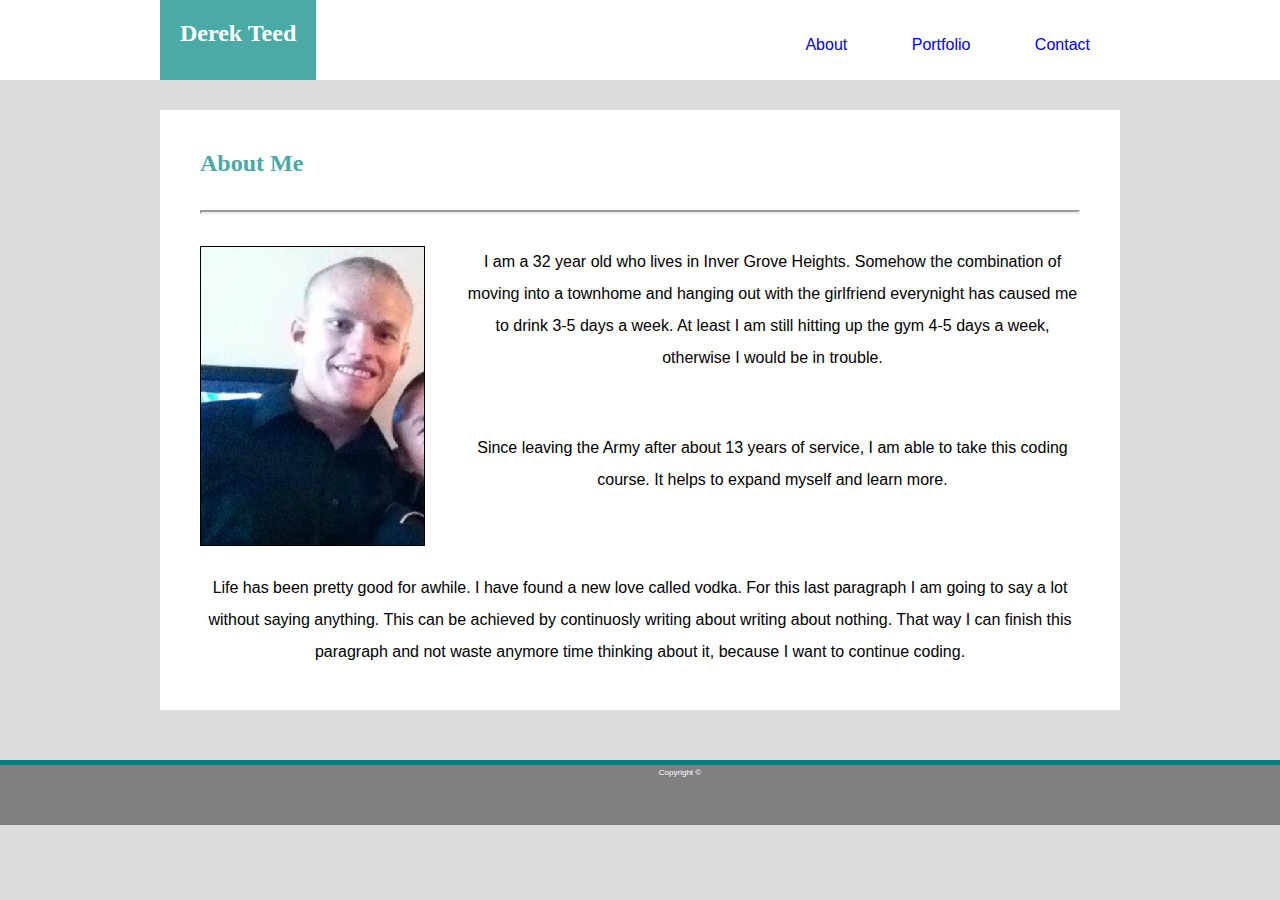
<file: assets/index.html>
<!DOCTYPE html>
<html lang="en">
<head>
  <meta charset="UTF-8">

  <title>About Me</title>
  <link rel="stylesheet" type="text/css" href="css/index.style.css">
</head>

<body>
  <div class="header">
      <div class="container">
        <h2>Derek Teed</h2>
        <div class="name">
        </div> 
          <nav>
            <li><a href="index.html" target="_blank">About</a></li>
            <li><a href="portfolio.html" target="_blank">Portfolio</a></li>
            <li><a href="contact.html"  target="_blank">Contact</a></li>
          </nav>
      </div> 
  </div>
  
  <div class="container2">
    <h2 id="about_me">About Me
    </h2>
      <div>
              <hr>
      </div>
    <div> 
    <img src="images/Derek_54.png" width="225" height="300px">
      <p>I am a 32 year old who lives in Inver Grove Heights. Somehow the combination of moving into a townhome and hanging out with the girlfriend everynight has caused me to drink 3-5 days a week. At least I am still hitting up the gym 4-5 days a week, otherwise I would be in trouble.</p>
        <br>
      <p>Since leaving the Army after about 13 years of service, I am able to take this coding course. It helps to expand myself and learn more. </p>
        <br><br>
      <p> Life has been pretty good for awhile. I have found a new love called vodka. For this last paragraph I am going to say a lot without saying anything. This can be achieved by continuosly writing about writing about nothing. That way I can finish this paragraph and not waste anymore time thinking about it, because I want to continue coding. 
      </p>
    </div>
  </div>

<div class="footer_top">
</div>
<footer> 
  <p class="copyright">Copyright ©
  </p>
</footer>

</body>
</html>
</file>
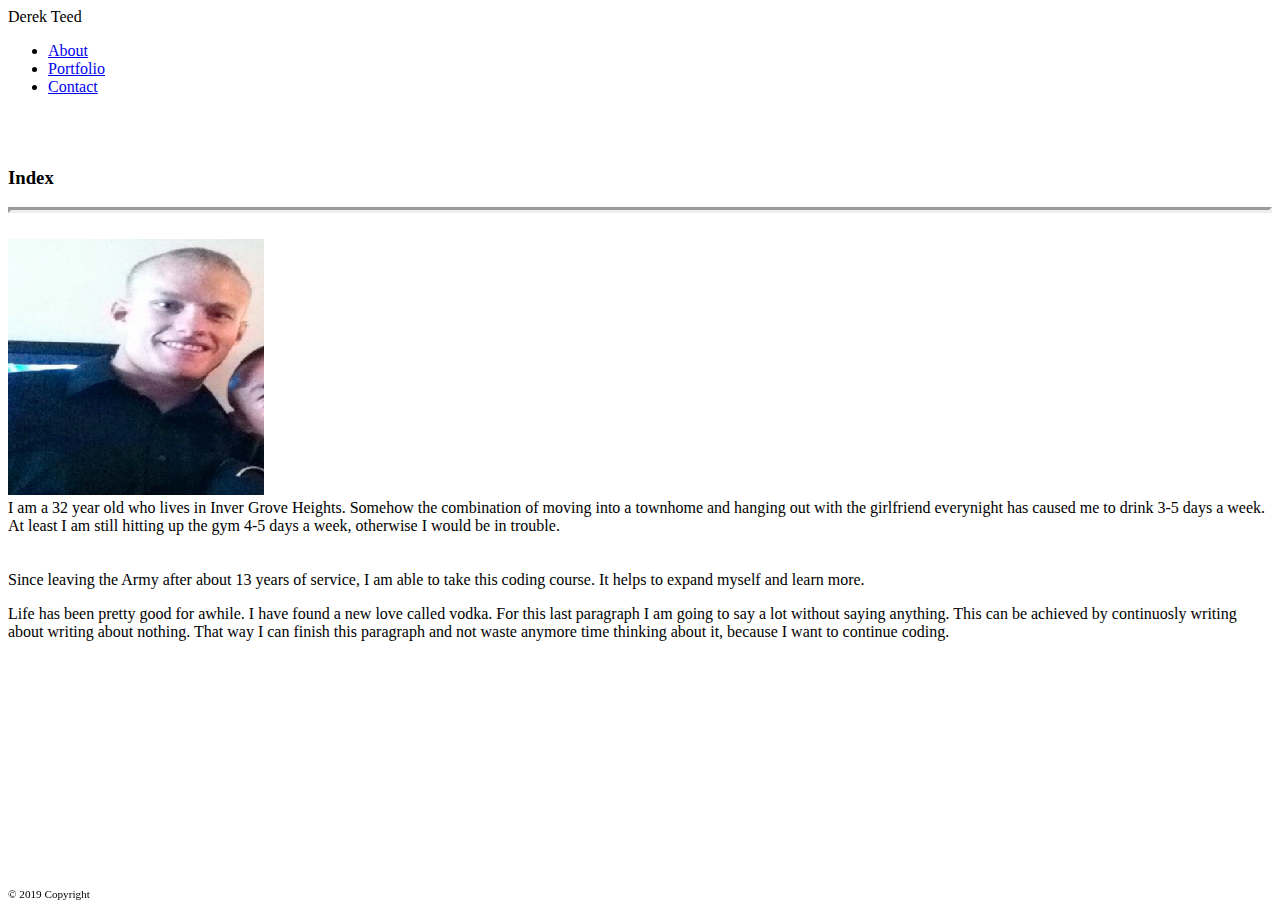
<file: Bootstrap-Portfolio/index.html>
<!DOCTYPE html>
<html lang="en">

<head>

    <meta charset="UTF-8">
    <link rel="stylesheet" href="https://stackpath.bootstrapcdn.com/bootstrap/4.2.1/css/bootstrap.min.css" integrity="sha384-GJzZqFGwb1QTTN6wy59ffF1BuGJpLSa9DkKMp0DgiMDm4iYMj70gZWKYbI706tWS"
        crossorigin="anonymous">

    <style>
        hr {
            border-width: 3px;
        }

        footer {
            bottom: 0;
            position: fixed;
            width: 100%;
            font-size: .7em;
        }

        img {
            height: 16rem;
            width: 16rem;
            content: fluid
        }
    </style>
    <title>Portfolio</title>
</head>

<body class="bg-secondary">
    <nav class="navbar navbar-dark bg-white">
        <span class="h5 ml-5 bg-dark py-3 px-3 text-white">Derek Teed</span>

        <ul class="nav justify-content-end navbar navbar-dark bg-seconday text-white">
            <li class="nav-item">
                <a class="nav-link" href="index.html">About</a>
            </li>
            <li class="nav-item">
                <a class="nav-link" href="portfolio.html">Portfolio</a>
            </li>
            <li class="nav-item">
                <a class="nav-link" href="contact.html">Contact</a>
            </li>

        </ul>
    </nav>
    <div class="container my-5 ml-5 bg-white col-sm-8"><br><br>
        <h3 class="col-sm-3 mx-3 ">Index</h3>
        <div>
            <hr class="col-sm-10"><br>
        </div>
        <div class="row">
            <div class="col-sm-4 ml-5"><img src="images/Derek_54.png" class="img-thumbnail">
            </div>
            <div class="col-sm-7">I am a 32 year old who lives in Inver Grove Heights. Somehow the combination of
                moving into
                a townhome and hanging out with the girlfriend everynight has caused me to drink 3-5 days a week. At
                least
                I am still hitting up the gym 4-5 days a week, otherwise I would be in trouble.
                <br><br><br>
                Since leaving the Army after about 13 years of service, I am able to take this coding course. It helps
                to
                expand myself and learn more.</div>
        </div>


        <p class="ml-5">Life has been pretty good for awhile. I have found a new love called vodka. For this last
            paragraph I am
            going to say a lot without saying anything. This can be achieved by continuosly writing about writing about
            nothing. That way I can finish this paragraph and not waste anymore time thinking about it, because I want
            to continue coding.</p>
    </div>

    <footer class="page-footer bg-dark font-small blue">
        <div class="footer-copyright text-center py-3 text-white">© 2019 Copyright
        </div>
    </footer>

</body>
</file>
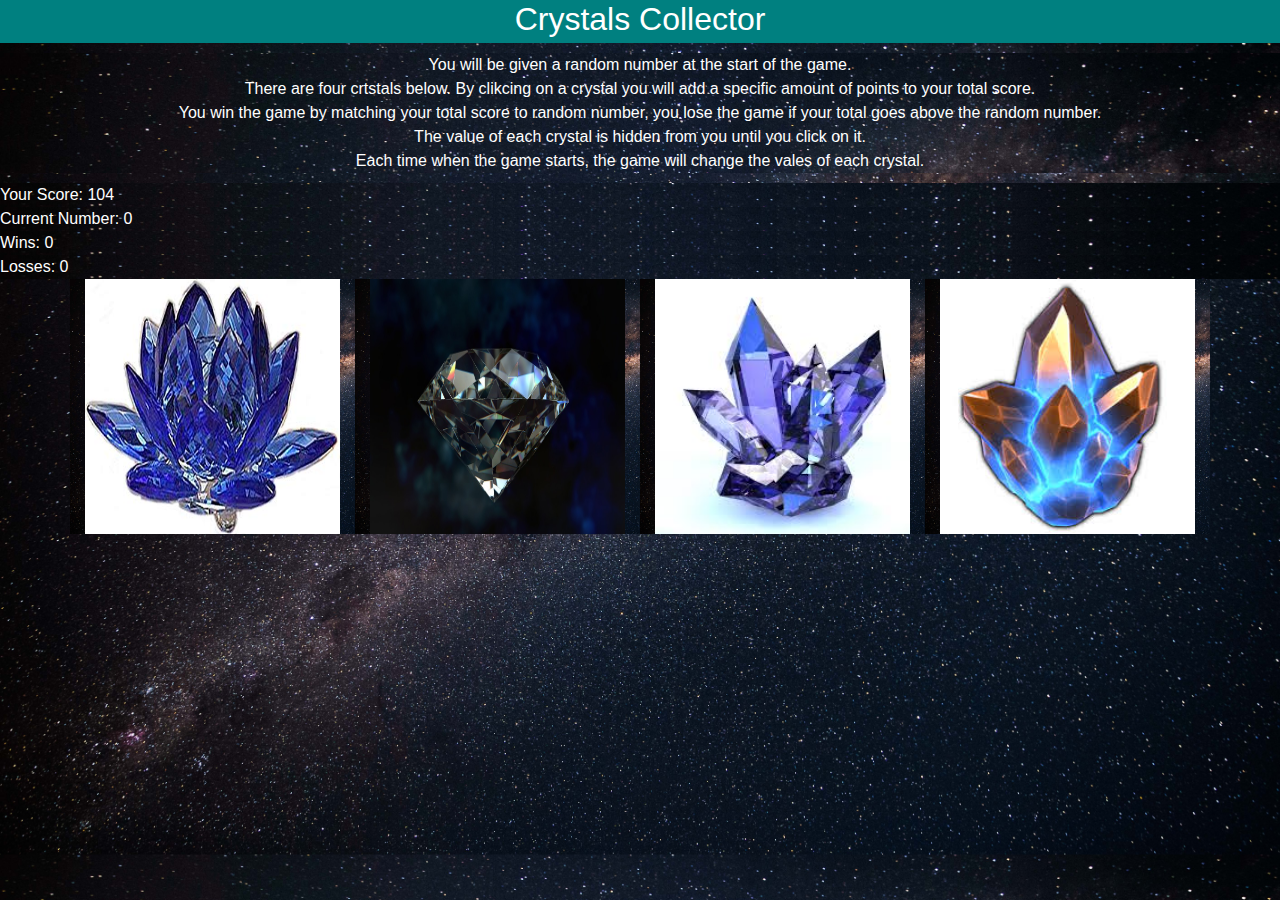
<file: unit-4-game/index.html>
<!DOCTYPE html>
<html lang="en">

<head>

    <meta charset="UTF-8">


    <style>

    </style>
    <title>Portfolio</title>
    <script src="https://cdnjs.cloudflare.com/ajax/libs/jquery/3.2.1/jquery.min.js"></script>
    <link rel="stylesheet" href="https://stackpath.bootstrapcdn.com/bootstrap/4.3.1/css/bootstrap.min.css" integrity="sha384-ggOyR0iXCbMQv3Xipma34MD+dH/1fQ784/j6cY/iJTQUOhcWr7x9JvoRxT2MZw1T"
        crossorigin="anonymous">

    <script src="assets/javascript/game.js"></script>
    <link rel="stylesheet" type="text/css" href="assets/css/style.css">
</head>

<body>
    <center><h2>
        Crystals Collector
    </center></h2>
    <div id="instructions">
        <center><p>You will be given a random number at the start of the game. <br>
            There are four crtstals below. By clikcing on a crystal you will add a specific amount of points to your total score. <br>
            You win the game by matching your total score to random number, you lose the game if your total goes above the random number. <br>
            The value of each crystal is hidden from you until you click on it. <br>
            Each time when the game starts, the game will change the vales of each crystal.<br>

        </center></p>

    </div>
    <div id="getThisNumberToWin">
    </div>
    <div id="currentNumber">
    </div>
   
    <div>
        <div id="wins">Wins: 0
        </div>
        <div id="losses">Losses: 0
        </div>
    </div>

    <div class="container">
        <div class="row">
            <div class="col-sm-3">
                <img class="crystal" id="crystal1">
            </div>
            <div class="col-sm-3">
                <img class="crystal" id="crystal2">
            </div>
            <div class="col-sm-3">
                <img class="crystal" id="crystal3">
            </div>
            <div class="col-sm-3">
                <img class="crystal" id="crystal4">
            </div>
        </div>
    </div>
</body>
</file>
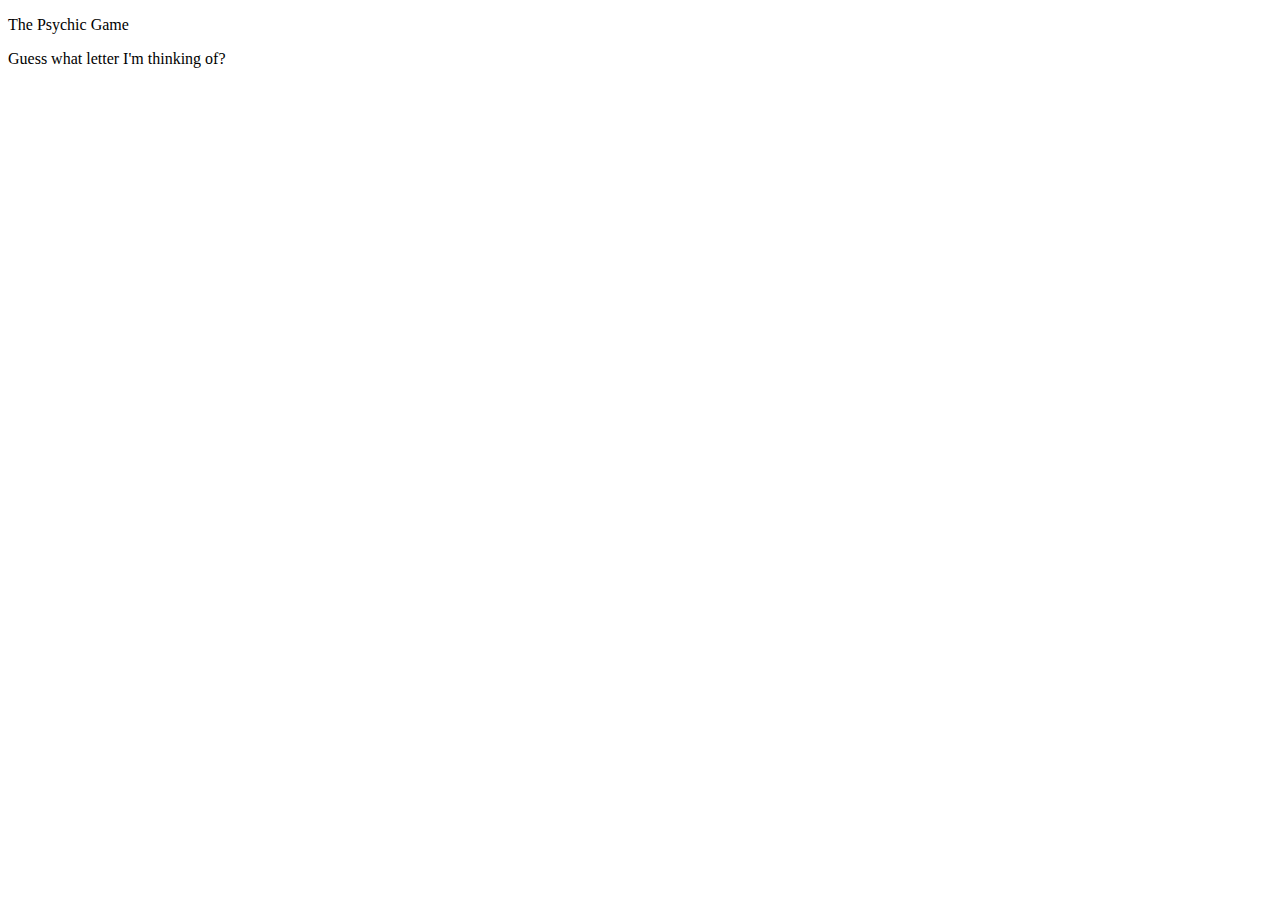
<file: Word_Guess_Game/index.html>
<!DOCTYPE html>
<html lang="en">

<head>
    <meta charset="UTF-8">
    <meta name="viewport" content="width=device-width, initial-scale=1.0">
    <meta http-equiv="X-UA-Compatible" content="ie=edge">
    <title>Document</title>
    
    
    
        <script src="assets/javascript/game1.js"></script>
</head>

<body>
        

    
    <div class="container">
        <p>The Psychic Game</p>
       
        <div>Guess what letter I'm thinking of?</div>
        <div id="win1"></div>
        <div id="losses"></div>
        <div id="guessesRemaining"></div>


        
       
       
       

        
    </div>

</body>

</html>
</file>
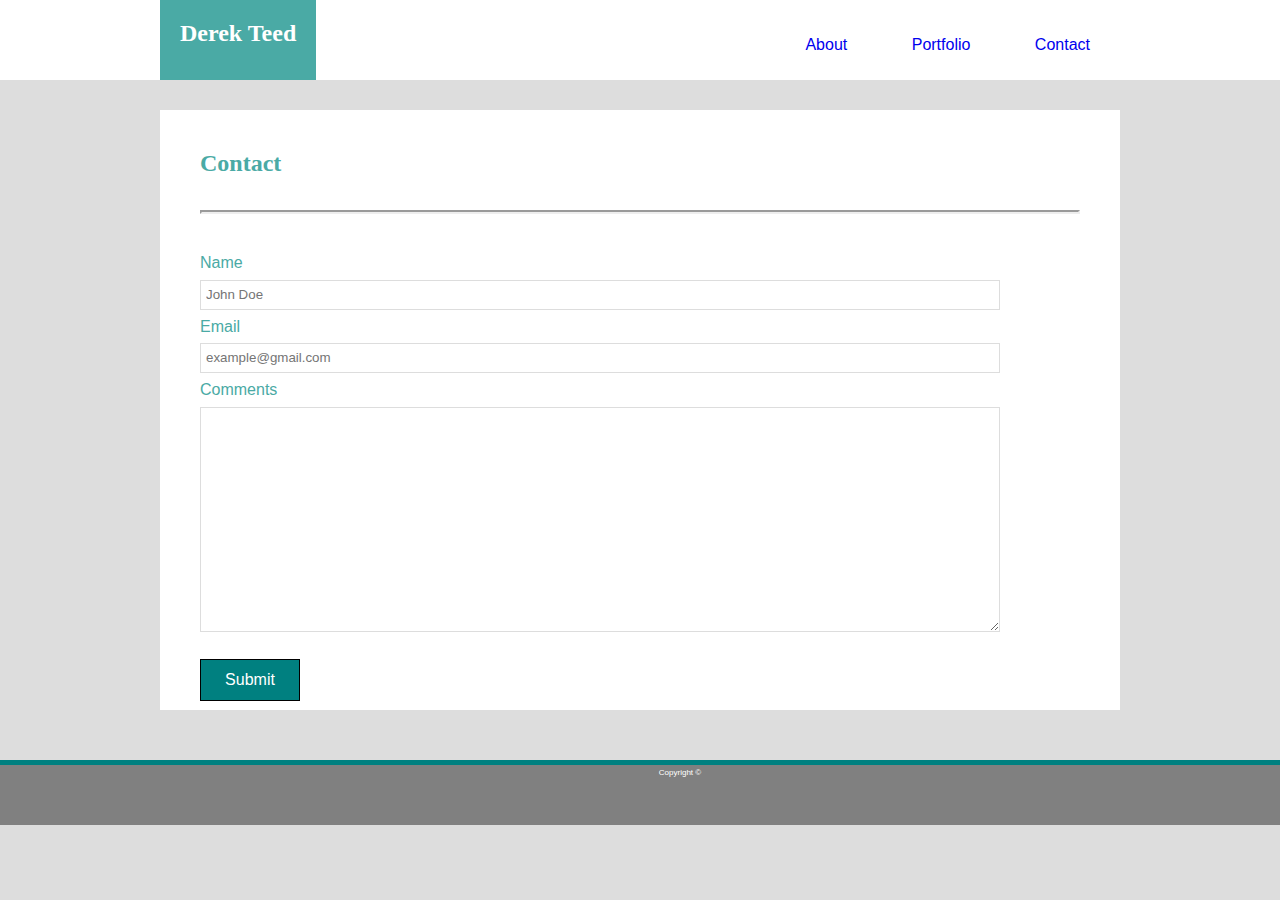
<file: assets/contact.html>
<!DOCTYPE html>
<html lang="en">
<head>
  <meta charset="UTF-8">

  <title>About Me</title>
  <link rel="stylesheet" type="text/css" href="css/contact.style.css">
</head>

<body>
  <div class="header">
      <div class="container">
        <h2>Derek Teed</h2>
        <div class="name">
        </div> 
          <nav>
            <li><a href="index.html" target="_blank">About</a></li>
            <li><a href="portfolio.html" target="_blank">Portfolio</a></li>
            <li><a href="contact.html"  target="_blank">Contact</a></li>
          </nav>
      </div> 


  </div>
  
  <div class="container2">
    <h2 id="about_me">Contact
    </h2>
      <div>
              <hr>
      </div>
      
      
      <!--Contact Part -->
      <form id="form">
       <div> 
         <label>Name </label><br>
         <input type="text" name="name" placeholder="John Doe">
         
       </div>
       <br><br>
       <div> 
           <label>Email </label><br>
           <input type="text" name="email" placeholder="example@gmail.com">
           
       </div>

       <div>
           <label>Comments</label><br><br>
           <textarea name="comment" class="comment" rows="5"></textarea>
           
       </div>
      
       <div>
           <button type="button" value="Submit">Submit</button>
       </div>
      </form>
  </div>







<div class="footer_top">
</div>
<footer> 
  <p class="copyright">Copyright ©
  </p>
</footer>

</body>
</html>
</file>
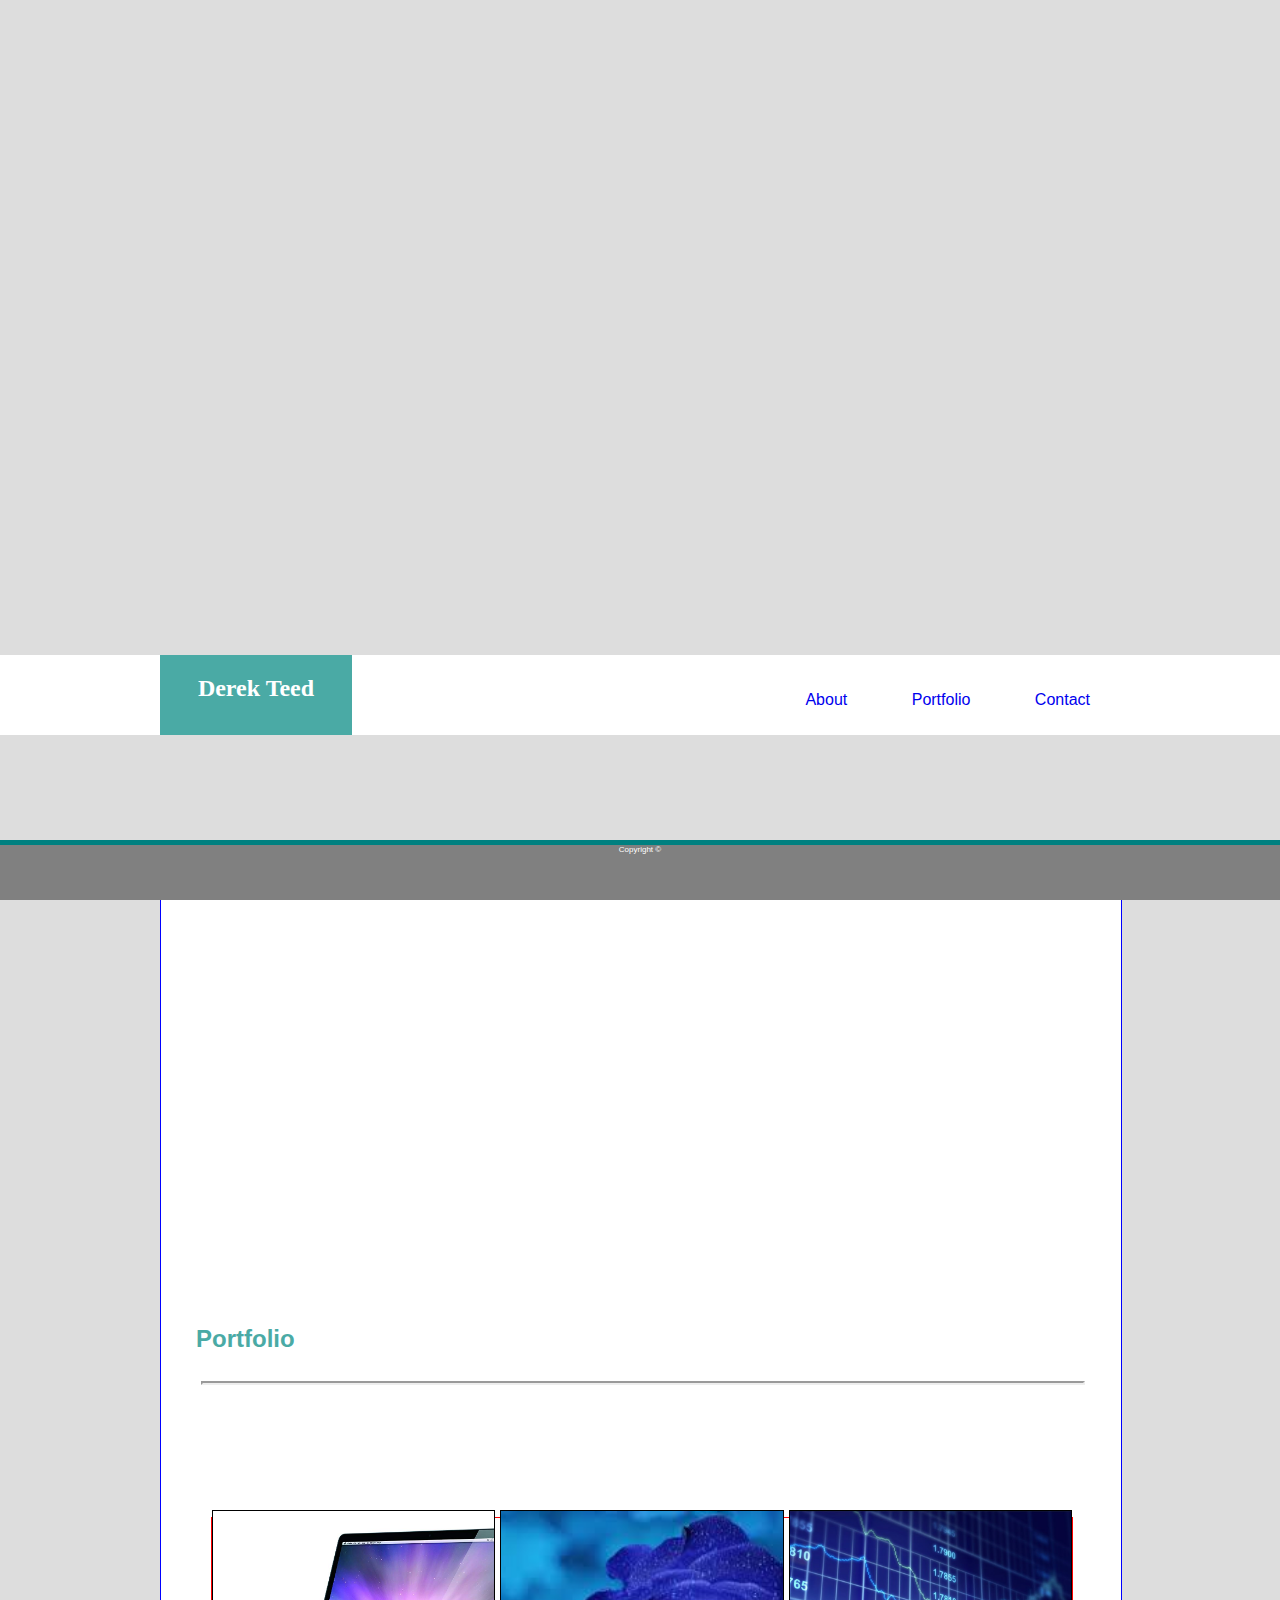
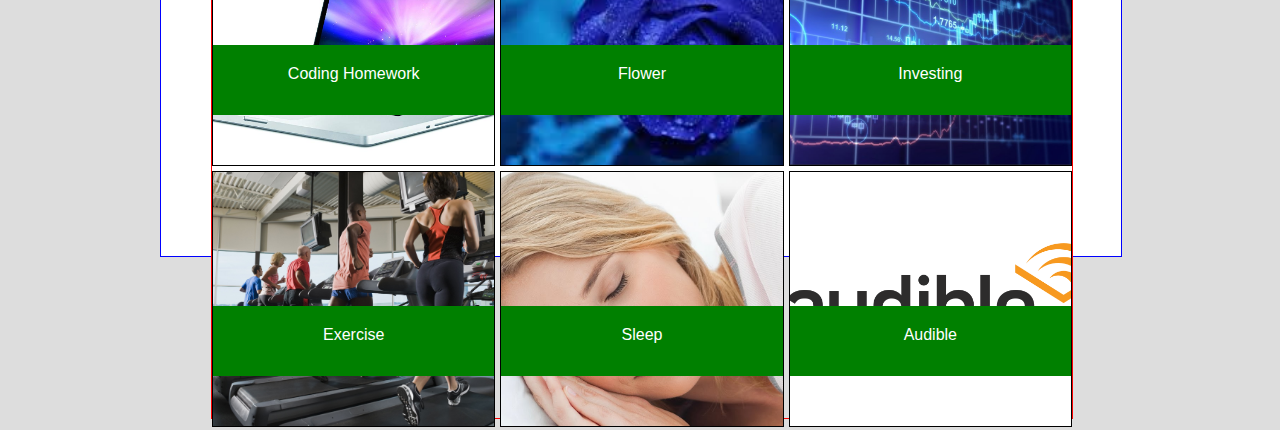
<file: assets/portfolio.html>
<!DOCTYPE html>
<html lang="en">
<head>
  <meta charset="UTF-8">

  <title>About Me</title>
  <link rel="stylesheet" type="text/css" href="css/portfolio1.style.css">
</head>

<body>
  <div class="header">
      <div class="margin960">
        <div class="container">
          <h2 id="h2">Derek Teed</h2>
            <div class="name"></div>
         
              <nav>
                <li><a href="index.html" target="_blank">About</a></li>
                <li><a href="portfolio.html" target="_blank">Portfolio</a></li>
                <li><a href="contact.html"  target="_blank">Contact</a></li>
              </nav>
        </div> 
      
          
                



      <div class="container2">
            
                    <h2 class="portfolio" style="color: #4aaaa5; float: left; margin: 30px 0  0 35px;">Portfolio
                    </h2>
                      <div>
                           <br><br> <br>  <hr>
                      </div>
        
        <div class="gallery">
      
            <div class="grid1"><img src="images/computer.jpeg" height="195" width="195">
              <div id="green_footer1">Coding Homework</div></div>
            <div class="grid2"><img src="images/flower.jpeg" height="195" width="195">
                <div id="green_footer2">Flower</div></div>
            <div class="grid3"><img src="images/investing.jpeg" height="195" width="195">
                <div id="green_footer3">Investing</div></div>
            <div class="grid4"><img src="images/exercise.jpeg" height="195" width="195">
                <div id="green_footer4">Exercise</div></div>
            <div class="grid5"><img src="images/sleep.jpeg" height="195" width="195">
                <div id="green_footer5">Sleep</div></div>
            <div class="grid6"><img src="images/audible.png" height="195" width="195">
                <div id="green_footer6">Audible</div></div>
                
        </div>
       </div>
    </div>
    
       <footer> 
            <div class="footer_top"></div>
       <p class="copyright">Copyright ©</p>
      
        </footer>
  
</body>
</html>
</file>
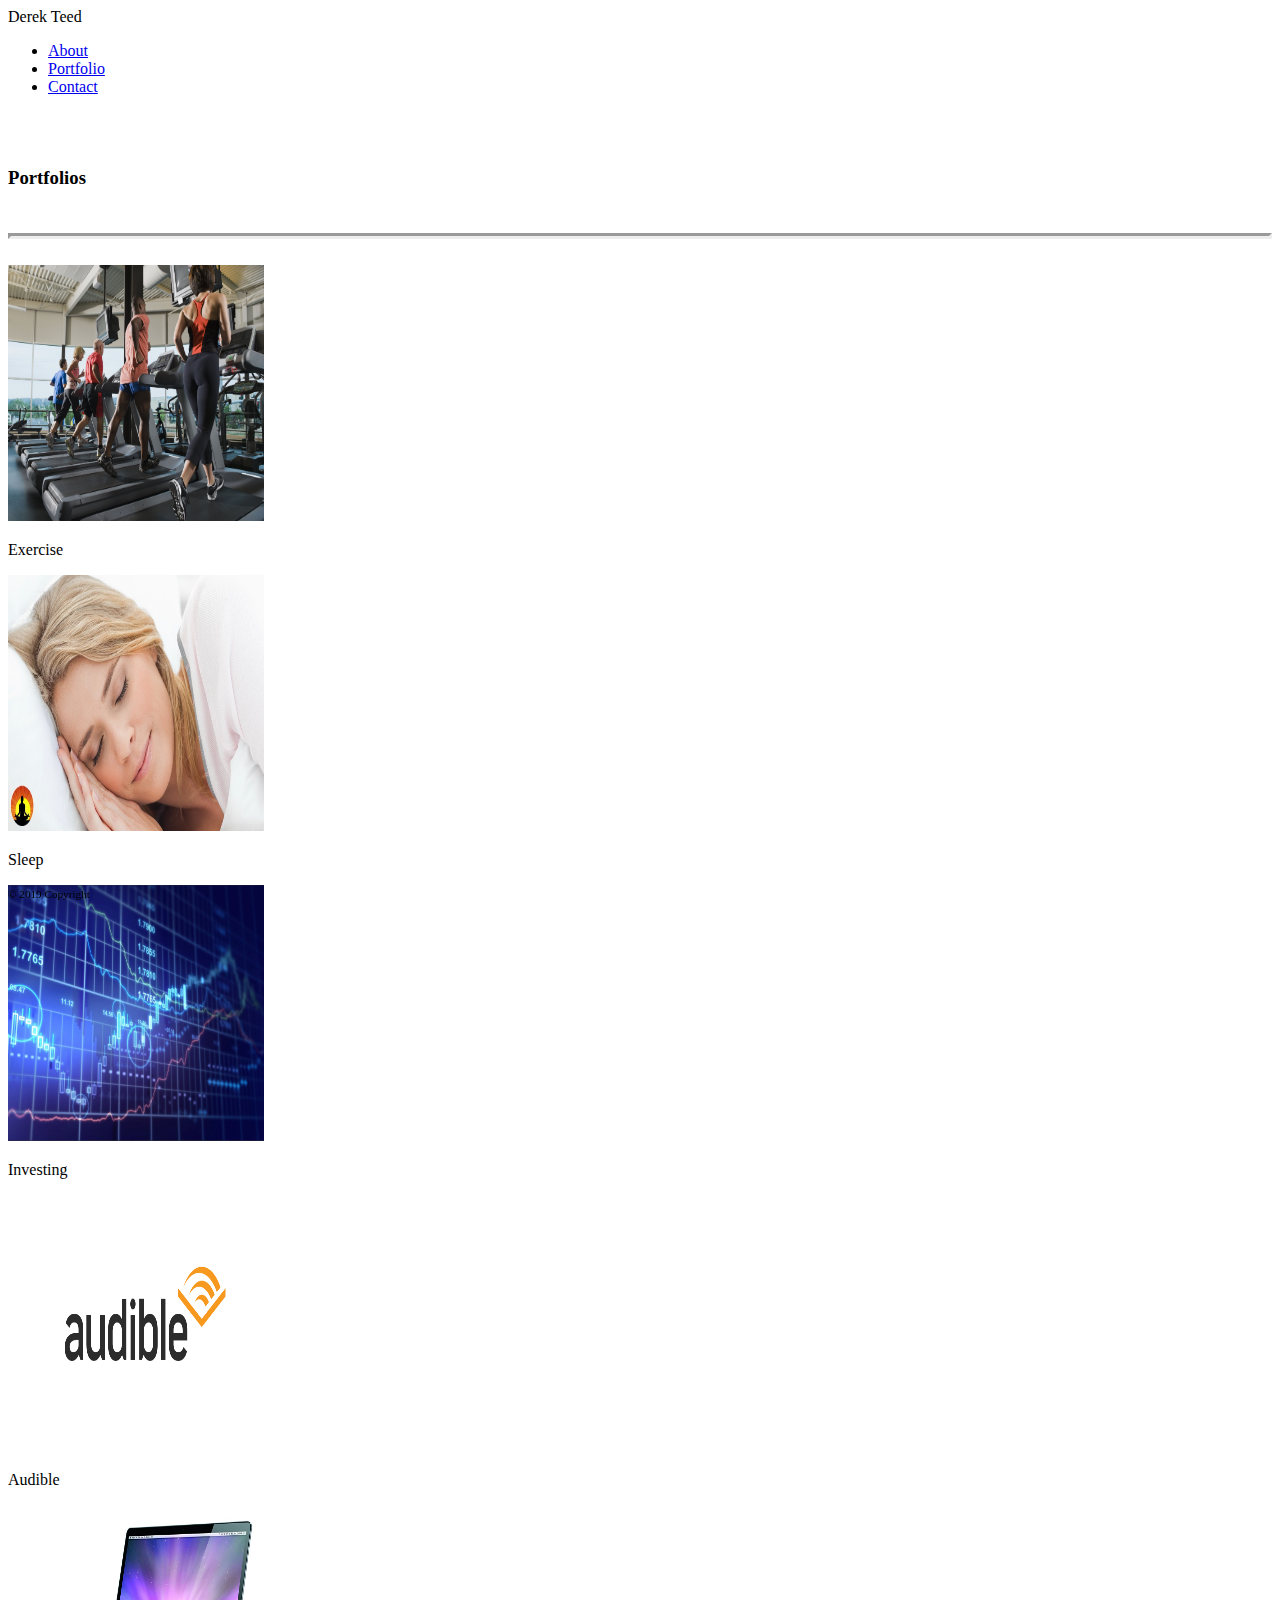
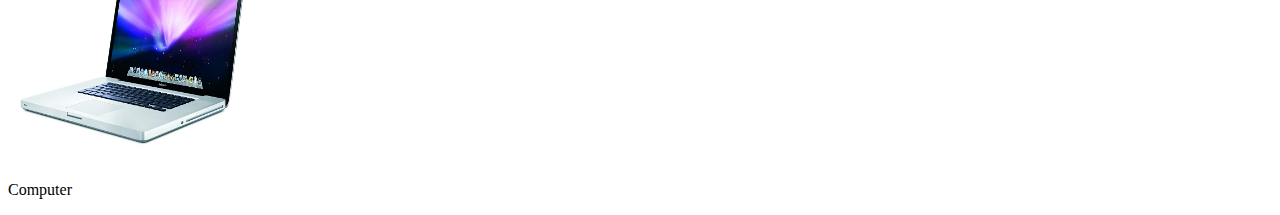
<file: Bootstrap-Portfolio/portfolio.html>
<!DOCTYPE html>
<html lang="en">

<head>

    <meta charset="UTF-8">
    <link rel="stylesheet" href="https://stackpath.bootstrapcdn.com/bootstrap/4.2.1/css/bootstrap.min.css" integrity="sha384-GJzZqFGwb1QTTN6wy59ffF1BuGJpLSa9DkKMp0DgiMDm4iYMj70gZWKYbI706tWS"
        crossorigin="anonymous">

    <style>
        hr {
            border-width: 3px;
        }

        footer {
            bottom: 0;
            position: fixed;
            width: 100%;
            font-size: .7em;
        }

        img {
            height: 16rem;
            width: 16rem;
            content: fluid;
        }
    </style>
    <title>Portfolio</title>
</head>

<body class="bg-secondary">
    <nav class="navbar navbar-dark bg-white">
        <span class="h5 ml-5 bg-dark py-3 px-3 text-white">Derek Teed</span>

        <ul class="nav justify-content-end navbar navbar-dark bg-seconday text-white">
            <li class="nav-item">
                <a class="nav-link" href="index.html">About</a>
            </li>
            <li class="nav-item">
                <a class="nav-link" href="portfolio.html">Portfolio</a>
            </li>
            <li class="nav-item">
                <a class="nav-link" href="contact.html">Contact</a>
            </li>

        </ul>
    </nav>
    <div class="container my-5 ml-5 bg-white col-sm-8"><br><br>
        <h3 class="col-sm-3 mx-3 ">Portfolios</h3>
        <div><br>
            <hr class="col-sm-10"><br>
        </div>

        <div class="row">
            <div class="col-sm-6 card" style="width: 16rem;">
                <img src="images/exercise.jpeg" class="card-img-top" alt="...">
                <div class="card-body">
                    <p class="card-text text-center">Exercise</p>
                </div>
            </div>

            <div class="col-sm-6 card" style="width: 16rem;">
                <img src="images/sleep.jpeg" class="card-img-top" alt="...">
                <div class="card-body">
                    <p class="card-text text-center">Sleep</p>
                </div>
            </div>
        </div>
        <div class="row">
            <div class="col-sm-6 card" style="width: 16rem;">
                <img src="images/investing.jpeg" class="card-img-top" alt="...">
                <div class="card-body">
                    <p class="card-text text-center">Investing</p>
                </div>
            </div>

            <div class="col-sm-6 card" style="width: 16rem;">
                <img src="images/audible.png" class="card-img-top" alt="...">
                <div class="card-body">
                    <p class="card-text text-center">Audible</p>
                </div>
            </div>
        </div>
        <div class="row">
            <div class="col-sm-6 card" style="width: 16rem;">
                <img src="images/computer.jpeg" class="card-img-top" alt="...">
                <div class="card-body">
                    <p class="card-text text-center">Computer</p>
                </div>
            </div>

            <div class="col-sm-6 card">

            </div>
        </div>
    </div>
    <footer class="page-footer bg-dark font-small blue">
        <div class="footer-copyright text-center py-3 text-white">© 2019 Copyright
        </div>
    </footer>

</body>
</file>
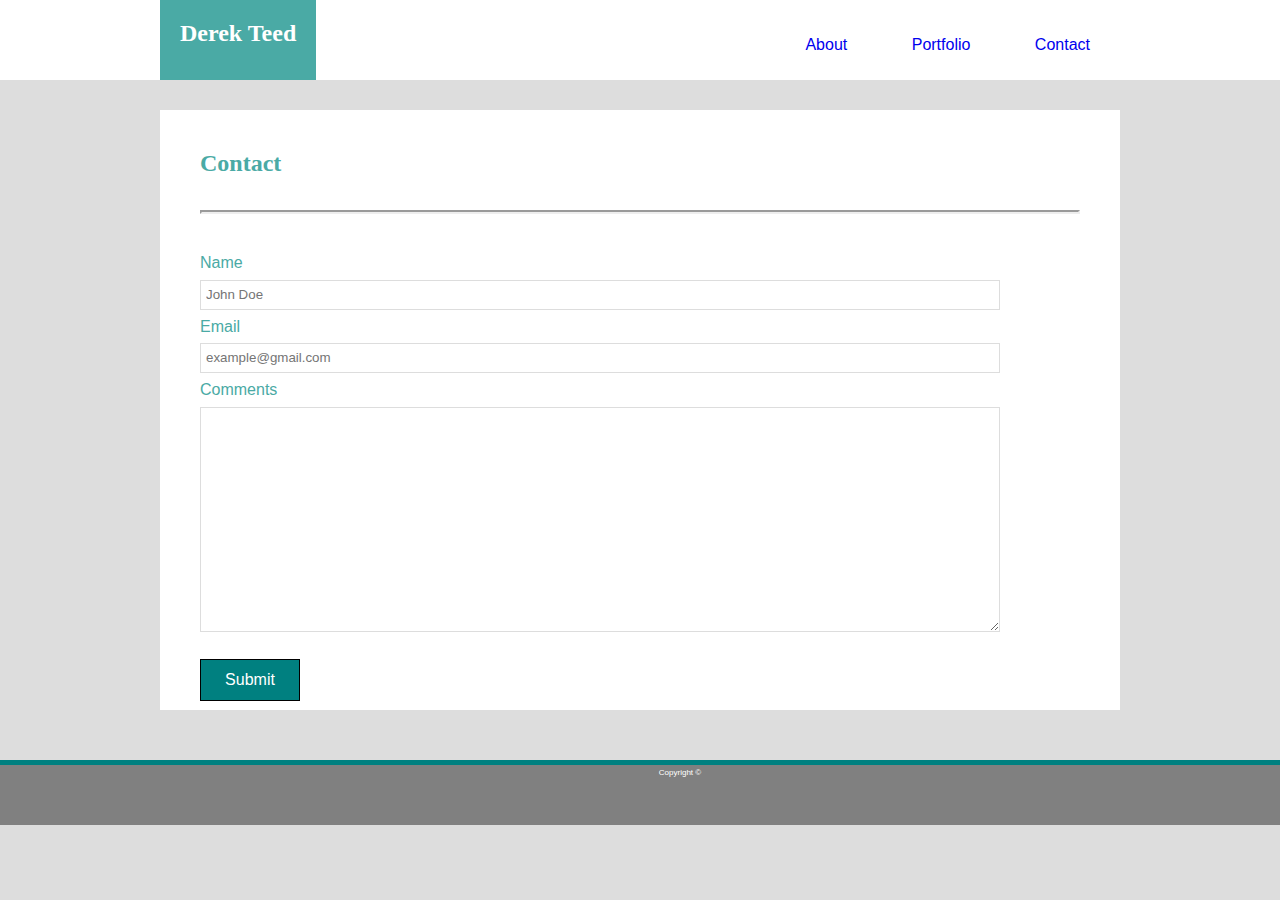
<file: Responsive-Portfolio/contact.html>
<!DOCTYPE html>
<html lang="en">

<head>
  <meta charset="UTF-8">

  <title>About Me</title>
  <link rel="stylesheet" type="text/css" href="css/contact.style.css">
</head>

<body>
  <header class="header">
    <header class="container">
      <h2>Derek Teed</h2>
      <header class="name">
      </header>
      <nav>
        <li><a href="index.html" target="_blank">About</a></li>
        <li><a href="portfolio.html" target="_blank">Portfolio</a></li>
        <li><a href="contact.html" target="_blank">Contact</a></li>
      </nav>
    </header>


  </header>

  <div class="container2">
    <h2 id="about_me">Contact
    </h2>
    <div>
      <hr class="hr">
    </div>


    <!--Contact Part -->
    <form id="form">
      <div>
        <label>Name </label><br>
        <input type="text" name="name" placeholder="John Doe">

      </div>
      <br><br>
      <div>
        <label>Email </label><br>
        <input type="text" name="email" placeholder="example@gmail.com">

      </div>

      <div>
        <label>Comments</label><br><br>
        <textarea name="comment" class="comment" rows="5"></textarea>

      </div>

      <div>
        <button type="button" value="Submit">Submit</button>
      </div>
    </form>
  </div>







  <div class="footer_top">
  </div>
  <footer>
    <p class="copyright">Copyright ©
    </p>
  </footer>

</body>

</html>
</file>
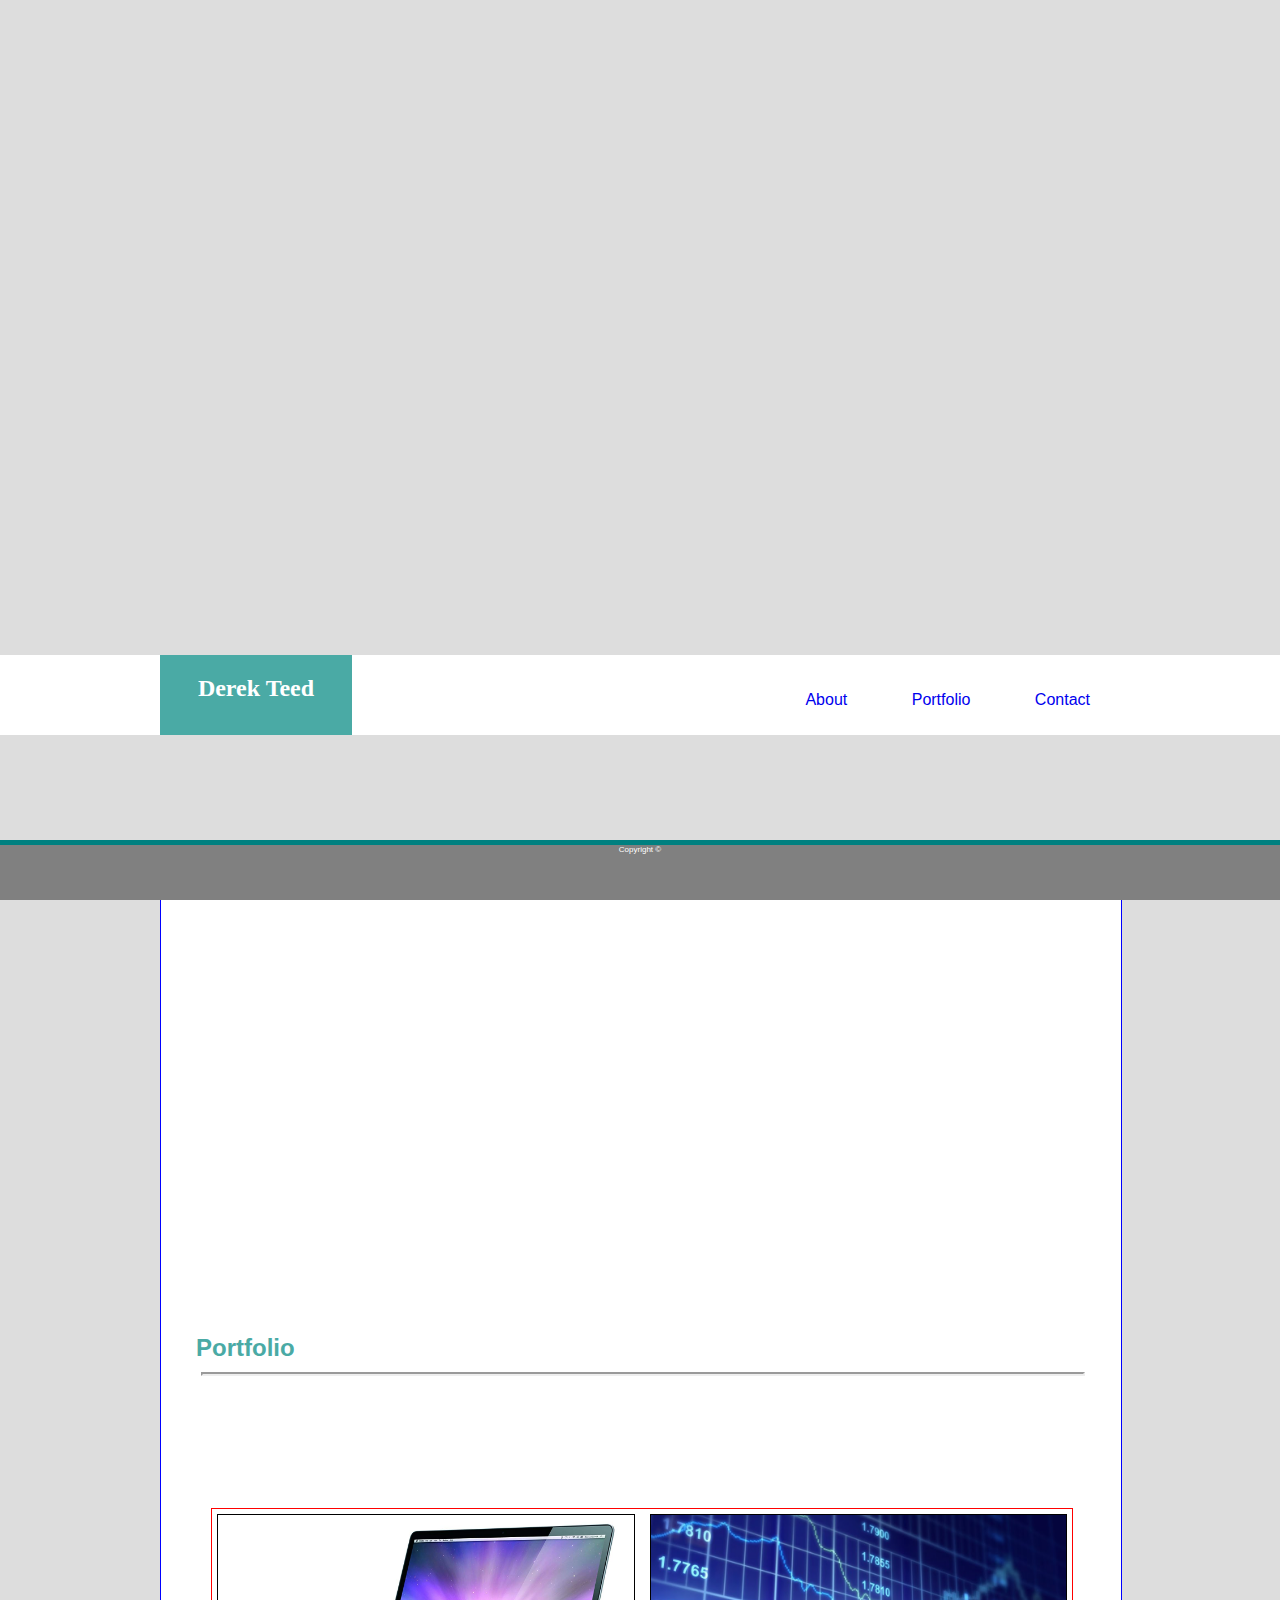
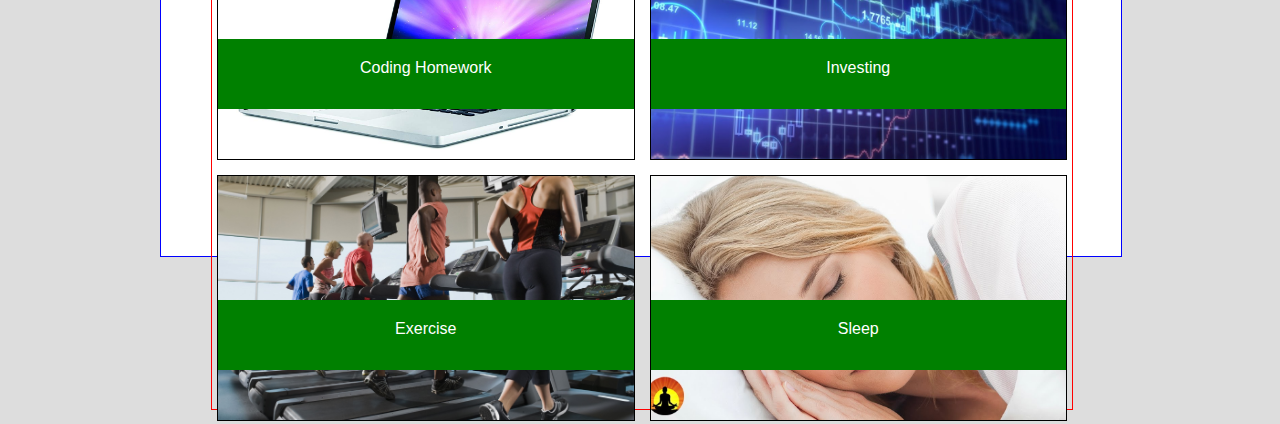
<file: Responsive-Portfolio/portfolio.html>
<!DOCTYPE html>
<html lang="en">

<head>
  <meta charset="UTF-8">

  <title>About Me</title>
  <link rel="stylesheet" type="text/css" href="css/portfolio1.style.css">
</head>

<body>
  <div class="header">
    <div class="margin960">
      <div class="container">
        <h2 id="h2">Derek Teed</h2>
        <div class="name"></div>

        <nav>
          <li><a href="index.html" target="_blank">About</a></li>
          <li><a href="portfolio.html" target="_blank">Portfolio</a></li>
          <li><a href="contact.html" target="_blank">Contact</a></li>
        </nav>
      </div>






      <div class="container2">

        <h2 class="portfolio" style="color: #4aaaa5; float: left; margin: 30px 0  0 35px;">Portfolio
        </h2>
        <div>
          <br><br> 
          <hr>
        </div>

        <div class="gallery">

          <div class="grid1"><img src="images/computer.jpeg">
            <div id="green_footer1">Coding Homework</div>

            
          </div>
          <div class="grid3"><img src="images/investing.jpeg">
            <div id="green_footer3">Investing</div>
          </div>
            <div class="grid4"><img src="images/exercise.jpeg">
              <div id="green_footer4">Exercise</div>
            
          </div>
          <div class="grid5"><img src="images/sleep.jpeg">
            <div id="green_footer5">Sleep</div>

            
            </div>
          </div>

        </div>
      </div>
    </div>

    <footer>
      <div class="footer_top"></div>
      <p class="copyright">Copyright ©</p>

    </footer>

</body>

</html>
</file>
<file: assets/css/index.style.css>
* {
    box-sizing: border-box;
    text-align: center;
    margin: 0;
    padding: 0;
    position: relative;
    
}
body {
    
    font-family: 'Arial', 'Helvetica Neue', Helvetica, sans-serif; 
    
    background:#dddddd;
}
.header {
    width: 100%;
    height: 80px;
    display: block;
    background: white;
   
    
}
a:link {
    text-decoration: none;
  }

img {
    float: left;
    margin: 0 40px 0 40px;
    border: 1px black solid;
    position: relative;

}
   

h2 {
    float: left;
    background: #4aaaa5;
    color: white;
    height: 80px;
    padding: 20px 20px 10px 20px;
    text-align: center;
    position: relative;
    font-family: 'Georgia', Times, Times New Roman, serif;
    
}



.container {
    max-width: 960px;
    height: 100%;
    display: block;
    margin: 0 auto;
    
}

nav {
    float: right;
    line-height: 60px;
}

nav li {
    display: inline-block;
    padding: 5px 20px;
    margin: 10px;
}
.container2 {
    max-width: 960px;
    width: 100%;
    height: 100%;
    display: inline-block;
/* so confused how these colors here+about_me work?*/
    color: #4aaaa5;
    background: #ffffff;
    margin: 20px 0px 50px 0px;
    align: center;
    
    height: 600px;
}
hr {
    width: 880px;
    color: #dddddd;
    margin: 0 0 0 40px;
    border-width: 2px;
    margin-top: 2em;
    margin-bottom: 2em;
    position: relative;
    
}

#about_me {
    margin: 20px 0 0 20px;
    color: #4aaaa5;
    background: #ffffff;
    
}
p {
    margin: 0px 40px 40px 40px;
    position: relative;
    color: black;
    line-height: 2;
    
}

.footer_top {
    width: 100%;
    height: 5px;
    background: teal;
}

footer {
    height: 60px;
    background: grey;
    width: 100%;
    position: relative;
}

.copyright {
    box-align: center;
    color: white;
    width: 100%;
    font-size: .5em;
    /* cannot get copyrght at bottom*/
}
</file>
<file: unit-4-game/assets/css/style.css>
*{
    
    background-image: url("../images/background.jpg");
    background-size: cover;
    color: white;  
  }

  p {
    margin: 10px;
  }
  #instructions {
  background-color: teal;
  
  }
  h2 {
    background: teal;
    padding: 0 0 5px 0;
    align-content: center;
  }
  .crystal {
    width: 100%;
    height:100%;
  }
</file>
<file: assets/css/contact.style.css>
* {
    box-sizing: border-box;
    text-align: center;
    margin: 0;
    padding: 0;
    position: relative;
    
}
body {
    
    font-family: 'Arial', 'Helvetica Neue', Helvetica, sans-serif; 
    
    background:#dddddd;
}
.header {
    width: 100%;
    height: 80px;
    display: block;
    background: white;
   
    
}
a:link {
    text-decoration: none;
  }


   

h2 {
    float: left;
    background: #4aaaa5;
    color: white;
    height: 80px;
    padding: 20px 20px 10px 20px;
    text-align: center;
    position: relative;
    font-family: 'Georgia', Times, Times New Roman, serif;
    
}



.container {
    max-width: 960px;
    height: 100%;
    display: block;
    margin: 0 auto;
    
}

nav {
    float: right;
    line-height: 60px;
    
}

nav li {
    display: inline-block;
    padding: 5px 20px;
    margin: 10px;
    
}
.container2 {
    max-width: 960px;
    width: 100%;
    height: 100%;
    display: inline-block;
/* so confused how these colors here+about_me work?*/
    color: #4aaaa5;
    background: #ffffff;
    margin: 20px 0px 50px 0px;
    height: 600px;
}
hr {
    width: 880px;
    color: #dddddd;
    margin: 0 0 0 40px;
    border-width: 2px;
    margin-top: 2em;
    margin-bottom: 2em;
    position: relative;
    
}

#about_me {
    margin: 20px 0 0 20px;
    color: #4aaaa5;
    background: #ffffff;
    
}
p {
    margin: 0px 40px 40px 40px;
    position: relative;
    color: black;
    line-height: 2;
    
}

.footer_top {
    width: 100%;
    height: 5px;
    background: teal;
}

footer {
    height: 60px;
    background: grey;
    width: 100%;
    position: relative;
}

.copyright {
    box-align: center;
    color: white;
    width: 100%;
    font-size: .5em;
    /* cannot get copyrght at bottom*/
}

/*inputs   */

#form {
    width: 800px;
    float: left;
    margin:  0 0 0 40px;
    
    
}

input {
    width: 100%;
    margin: 0 0 0 0px;
    float: left;
    text-align: left;
    padding: 0 0 0 5px;
    border: 1px solid #dddddd;
    line-height: 2.1em;
}
label {
    float: left;
    
    margin: 0 0 0 0px;
    line-height: 2.1;
}
textarea {
    float: left;
    margin: 0 0 0 0px;
    width: 100%;
    line-height: 2.1em;
    border: 1px solid #dddddd;
    height: 225px;
}



 button {
 bottom: -27px;
 float: bottom;
 float: left;
 width: 100px;
 height: 42px;
 color: white;
background-color: teal;
border: 1px black solid;
padding: 10px 10px;
display: inline-block;
font-size: 16px;
 }
</file>
<file: assets/css/portfolio1.style.css>
* {
    
    text-align: center;
    margin: 0 auto;
    padding: 0;
    
    
}
body {
    
    font-family: 'Arial', 'Helvetica Neue', Helvetica, sans-serif; 
    
    background:#dddddd;
    height: 1400px;
    max-width: 960;
    align-content: center;
}
a:link {
    text-decoration: none;
  }
/*  Header  */

.header {
    width: 100%;
    height: 80px;
    display: block;
    background: white;
    position: relative;
    z-index: -1;
}



#h2 {
    float: left;
    background: #4aaaa5;
    color: white;
    height: 60px;
    width: 20%;
    display: block;
    padding: auto;
    position: relative;
    font-family: 'Georgia', Times, Times New Roman, serif;
    padding: 20px 0 0 0;
    
}





nav {
    float: right;
    line-height: 60px;
    
}

nav li {
    display: inline-block;
    padding: 5px 20px;
    margin: 10px;
    
}
.margin960 {
    max-width: 960px;
    height: 100%;
    
    
}

.container2 {
    align-content: center;
    width: 960px;
    height: 1000px;
    position: absolute;
    display: block;
    color: #4aaaa5;
    background: #ffffff;
    margin: 200px 0px 50px 0px;
    border: blue 1px solid;
}

.gallery {
    display: grid;
    object-fit: cover;
    grid-gap: 5px;
    width: 860px;
    height: 500px;
    align-content: center;
    margin: 100px 0 0 50px;
    position: absolute;
    grid-template-columns: repeat(3, 1fr);
    grid-template-rows: repeat(2, 20vw);
    border: 1px solid red;
    
}
img {
    object-fit: cover;
    width: 100%;
    height: 100%;

}
.grid1 {
    float: left;
    position: relative;
     
     border: 1px solid black;
    z-index: 0;
}

#green_footer1 {
    position: absolute;
    width: 100%;
    height: 50px;
    background-color: green;
    bottom: 50px;
    z-index: 1;
    color: white;
    text-align: center;
    padding: 20px 0 0 0;
    
}

.grid2 {
    float: left;
    position: relative;
     
     border: 1px solid black;
    z-index: 0;

}
#green_footer2 {
    position: absolute;
    width: 100%;
    height: 50px;
    background-color: green;
    bottom: 50px;
    z-index: 1;
    color: white;
    text-align: center;
    padding: 20px 0 0 0;
    
}
.grid3 {
   
    float: left;
    position: relative;
     
     border: 1px solid black;
    z-index: 0;

}
#green_footer3 {
    position: absolute;
    width: 100%;
    height: 50px;
    background-color: green;
    bottom: 50px;
    z-index: 1;
    color: white;
    text-align: center;
    padding: 20px 0 0 0;
    
}
.grid4 {
    float: left;
    position: relative;
     
     border: 1px solid black;
    z-index: 0;

}
#green_footer4 {
    position: absolute;
    width: 100%;
    height: 50px;
    background-color: green;
    bottom: 50px;
    z-index: 1;
    color: white;
    text-align: center;
    padding: 20px 0 0 0;
    
}
.grid5 {
    float: left;
    position: relative;
     
     border: 1px solid black;
    z-index: 0;

}
#green_footer5 {
    position: absolute;
    width: 100%;
    height: 50px;
    background-color: green;
    bottom: 50px;
    z-index: 1;
    color: white;
    text-align: center;
    padding: 20px 0 0 0;
    
}
.grid6 {
   
   
    float: left;
    position: relative;
     
     border: 1px solid black;
    z-index: 0;
}
#green_footer6 {
    position: absolute;
    width: 100%;
    height: 50px;
    background-color: green;
    bottom: 50px;
    z-index: 1;
    color: white;
    text-align: center;
    padding: 20px 0 0 0;
    
}
hr {
    width: 880px;
    color: #dddddd;
    margin: 0 0 0 40px;
    border-width: 2px;
    margin-top: 2em;
    margin-bottom: 2em;
    position: relative;
    
}

#about_me {
    margin: 20px 0 0 20px;
    color: #4aaaa5;
    background: #ffffff;
    width: 20%;
    position: absolute;
    font-family: 'Georgia', Times, Times New Roman, serif;
    
}


.footer_top {
    width: 100%;
    height: 5px;
    background: teal;
    
}

footer {
    height: 60px;
    background: grey;
    width: 100%;
    position: relative;
    bottom: 0;
    position: fixed;
}

.copyright {
    box-align: center;
    color: white;
    width: 100%;
    font-size: .5em;
    /* cannot get copyrght at bottom*/
}
</file>
<file: Responsive-Portfolio/css/contact.style.css>
* {
    box-sizing: border-box;
    text-align: center;
    margin: 0;
    padding: 0;
    position: relative;
    
}
body {
    
    font-family: 'Arial', 'Helvetica Neue', Helvetica, sans-serif; 
    
    background:#dddddd;
}
.header {
    width: 100%;
    height: 80px;
    display: block;
    background: white;
   
    
}
a:link {
    text-decoration: none;
  }


   

h2 {
    float: left;
    background: #4aaaa5;
    color: white;
    height: 80px;
    padding: 20px 20px 10px 20px;
    text-align: center;
    position: relative;
    font-family: 'Georgia', Times, Times New Roman, serif;
    
}



.container {
    max-width: 960px;
    height: 100%;
    display: block;
    margin: 0 auto;
    
}

nav {
    float: right;
    line-height: 60px;
    
}

nav li {
    display: inline-block;
    padding: 5px 20px;
    margin: 10px;
    
}
.container2 {
    max-width: 960px;
    width: 100%;
    height: 100%;
    display: inline-block;
/* so confused how these colors here+about_me work?*/
    color: #4aaaa5;
    background: #ffffff;
    margin: 20px 0px 50px 0px;
    height: 600px;
}
hr {
    width: 880px;
    color: #dddddd;
    margin: 0 0 0 40px;
    border-width: 2px;
    margin-top: 2em;
    margin-bottom: 2em;
    position: relative;
    
}

#about_me {
    margin: 20px 0 0 20px;
    color: #4aaaa5;
    background: #ffffff;
    
}
p {
    margin: 0px 40px 40px 40px;
    position: relative;
    color: black;
    line-height: 2;
    
}

.footer_top {
    width: 100%;
    height: 5px;
    background: teal;
}

footer {
    height: 60px;
    background: grey;
    width: 100%;
    position: relative;
}

.copyright {
    box-align: center;
    color: white;
    width: 100%;
    font-size: .5em;
    /* cannot get copyrght at bottom*/
}

/*inputs   */

#form {
    width: 800px;
    float: left;
    margin:  0 0 0 40px;
    
    
}

input {
    width: 100%;
    margin: 0 0 0 0px;
    float: left;
    text-align: left;
    padding: 0 0 0 5px;
    border: 1px solid #dddddd;
    line-height: 2.1em;
}
label {
    float: left;
    
    margin: 0 0 0 0px;
    line-height: 2.1;
}
textarea {
    float: left;
    margin: 0 0 0 0px;
    width: 100%;
    line-height: 2.1em;
    border: 1px solid #dddddd;
    height: 225px;
}



 button {
 bottom: -27px;
 float: bottom;
 float: left;
 width: 100px;
 height: 42px;
 color: white;
background-color: teal;
border: 1px black solid;
padding: 10px 10px;
display: inline-block;
font-size: 16px;
 }

 @media (max-width: 980px) {
.container2 {
    width: 500px;
   
}
#form {
    width: 400px;
    
}
hr   {
    max-width: 400px;
}
 }

@media (max-width: 768px) {
    * {
        align-content: center;
    }
    nav{
        line-height: 30px;
        padding: 0;
    }
    h2{
        line-height: 30px; 
    }
    }

    @media (max-width: 640px) {
        * {
            align-content: center;
        }
        nav{
            line-height: 30px;
            padding: 0;
        }
        h2{
            line-height: 30px; 
        }
        }
</file>
<file: Responsive-Portfolio/css/portfolio1.style.css>
* {
    
    text-align: center;
    margin: 0 auto;
    padding: 0;
    
    
}
body {
    
    font-family: 'Arial', 'Helvetica Neue', Helvetica, sans-serif; 
    
    background:#dddddd;
    height: 1400px;
    max-width: 960;
    align-content: center;
}
a:link {
    text-decoration: none;
  }
/*  Header  */

.header {
    width: 100%;
    height: 80px;
    display: block;
    background: white;
    position: relative;
    z-index: -1;
}



#h2 {
    float: left;
    background: #4aaaa5;
    color: white;
    height: 60px;
    width: 20%;
    display: block;
    padding: auto;
    position: relative;
    font-family: 'Georgia', Times, Times New Roman, serif;
    padding: 20px 0 0 0;
    
}





nav {
    float: right;
    line-height: 60px;
    
}

nav li {
    display: inline-block;
    padding: 5px 20px;
    margin: 10px;
    
}
.margin960 {
    max-width: 960px;
    height: 100%;
    
    
}

.container2 {
    align-content: center;
    width: 960px;
    height: 1000px;
    position: absolute;
    display: block;
    color: #4aaaa5;
    background: #ffffff;
    margin: 200px 0px 50px 0px;
    border: blue 1px solid;
}

.gallery {
    display: grid;
    object-fit: cover;
    grid-gap: 5px;
    width: 860px;
    height: 500px;
    
    margin: 100px 0 0 50px;
    position: absolute;
    grid-template-columns: repeat(2, 1fr);
    grid-template-rows: repeat(2, 20vw);
    border: 1px solid red;
    
}
img {
    object-fit: cover;
    width: 100%;
    height: 100%;

}
.grid1 {
    float: left;
    position: relative;
     
     border: 1px solid black;
    z-index: 0;
    margin: 5px;
}

#green_footer1 {
    position: absolute;
    width: 100%;
    height: 50px;
    background-color: green;
    bottom: 50px;
    z-index: 1;
    color: white;
    text-align: center;
    padding: 20px 0 0 0;
    
}

.grid2 {
    float: left;
    position: relative;
     
     border: 1px solid black;
    z-index: 0;

}
#green_footer2 {
    position: absolute;
    width: 100%;
    height: 50px;
    background-color: green;
    bottom: 50px;
    z-index: 1;
    color: white;
    text-align: center;
    padding: 20px 0 0 0;
    
}
.grid3 {
   
    float: left;
    position: relative;
     
     border: 1px solid black;
    z-index: 0;
    margin: 5px;

}
#green_footer3 {
    position: absolute;
    width: 100%;
    height: 50px;
    background-color: green;
    bottom: 50px;
    z-index: 1;
    color: white;
    text-align: center;
    padding: 20px 0 0 0;
    
}
.grid4 {
    float: left;
    position: relative;
     
     border: 1px solid black;
    z-index: 0;
    margin: 5px;

}
#green_footer4 {
    position: absolute;
    width: 100%;
    height: 50px;
    background-color: green;
    bottom: 50px;
    z-index: 1;
    color: white;
    text-align: center;
    padding: 20px 0 0 0;
    
}
.grid5 {
    float: left;
    position: relative;
     
     border: 1px solid black;
    z-index: 0;
    margin: 5px;
    

}
#green_footer5 {
    position: absolute;
    width: 100%;
    height: 50px;
    background-color: green;
    bottom: 50px;
    z-index: 1;
    color: white;
    text-align: center;
    padding: 20px 0 0 0;
    
}
.grid6 {
   
   
    float: left;
    position: relative;
     
     border: 1px solid black;
    z-index: 0;
}
#green_footer6 {
    position: absolute;
    width: 100%;
    height: 50px;
    background-color: green;
    bottom: 50px;
    z-index: 1;
    color: white;
    text-align: center;
    padding: 20px 0 0 0;
    
}
hr {
    width: 880px;
    color: #dddddd;
    margin: 0 0 0 40px;
    border-width: 2px;
    margin-top: 2em;
    margin-bottom: 2em;
    position: relative;
    
}

#about_me {
    margin: 20px 0 0 20px;
    color: #4aaaa5;
    background: #ffffff;
    width: 20%;
    position: absolute;
    font-family: 'Georgia', Times, Times New Roman, serif;
    
}


.footer_top {
    width: 100%;
    height: 5px;
    background: teal;
    
}

footer {
    height: 60px;
    background: grey;
    width: 100%;
    position: relative;
    bottom: 0;
    position: fixed;
}

.copyright {
    box-align: center;
    color: white;
    width: 100%;
    font-size: .5em;
    /* cannot get copyrght at bottom*/
}

@media (max-width: 980px) {
    .gallery{
        width: 500px;
        height: 700px;
    }
    .container2 {
        width: 600px;
        height: 700px;
        border: solid red 3px;
    }
   .grid1 {
       width: 200px;
       height: 200px;
    }
    .grid2 {
        width: 200px;
        height: 200px;
     }
     .grid3 {
        width: 200px;
        height: 200px;
     }
     .grid4 {
        width: 200px;
        height: 200px;
     }
     .grid5 {
        width: 200px;
        height: 200px;
     }
     .grid6 {
        width: 200px;
        height: 200px;
     }
    
    hr   {
        max-width: 500px;
    }
    #green_footer1 {
        height: 30px;
        padding: 0px;
        border: solid red 3px;
    } #green_footer2 {
        height: 30px;
        padding: 0px;
        border: solid red 3px;
    } #green_footer3 {
        height: 30px;
        padding: 0px;
        border: solid red 3px;
    } #green_footer4 {
        height: 30px;
        padding: 0px;
        border: solid red 3px;
    } 
    #green_footer5 {
        height: 30px;
        padding: 0px;
        border: solid red 3px;
    } 
    #green_footer6{
        height: 30px;
        padding: 0px;
        border: solid red 3px;
    }
    
     }
    
    @media (max-width: 768px) {
        * {
            
        }
        nav{
            line-height: 30px;
            padding: 0;
        }
        h2{
            line-height: 30px; 
        }
        
        }
    
        @media (max-width: 640px) {
            * {
                
            }
            .gallery {
                grid-template-columns: repeat(1, 1fr);
    grid-template-rows: repeat(4, 20vw);
    width: 250px;
            }
            .container2 {
                width: 350px;
            }
            nav{
                line-height: 30px;
                padding: 0;
            }
            h2{
                line-height: 30px; 
            }
            }
</file>
